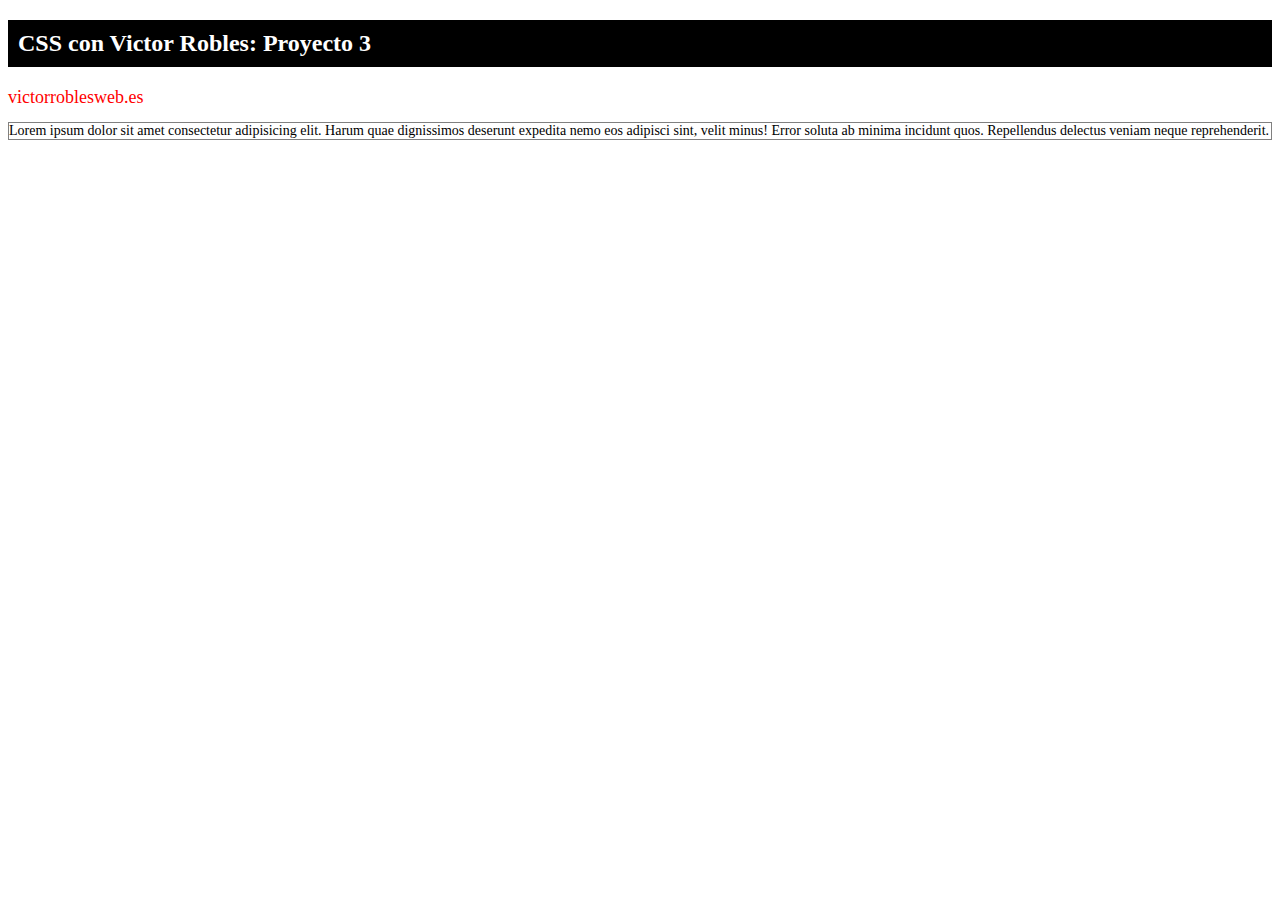
<file: Proyecto03/index.html>
<!-- 
    Crea una web que tenga un encabezado de segundo nivel,
    un link y un párrafo.

    El encabezado debe ser blanco con fondo negro y con un margen interior de 10px.
    El link debe ser rojo, sin subrayado y de 18 px de tamaño.
    El párrafo debe ser color negro, tamaño de 14px y un borde fino.
    
    *No se deben usar clases o identificadores.
-->

<!DOCTYPE html>
<html lang="es">
<head>
    <meta charset="UTF-8">
    <meta name="viewport" content="width=device-width, initial-scale=1.0">
    
    <link rel="stylesheet" href="/Proyecto03/styles.css">
    
    <title> Proyecto 03 con HTML y CSS </title>
</head>
<body>
    
    <section> 

        <h2> CSS con Victor Robles: Proyecto 3 </h2>

        <a href="https://victorroblesweb.es"> victorroblesweb.es </a>
        <p> 
            Lorem ipsum dolor sit amet consectetur adipisicing elit. 
            Harum quae dignissimos deserunt expedita nemo eos adipisci sint, 
            velit minus! Error soluta ab minima incidunt quos. 
            Repellendus delectus veniam neque reprehenderit.
        </p>
    
    </section>

</body>
</html>
</file>
<file: Proyecto03/styles.css>
section h2{
    background-color: black;
    color: white;
    padding: 10px;
}

section a{
    font-size: 18px;
    color: red;
    text-decoration: none;
}

section p{
    color: black;
    font-size: 14px;
    border: 1px solid gray;
}
</file>
